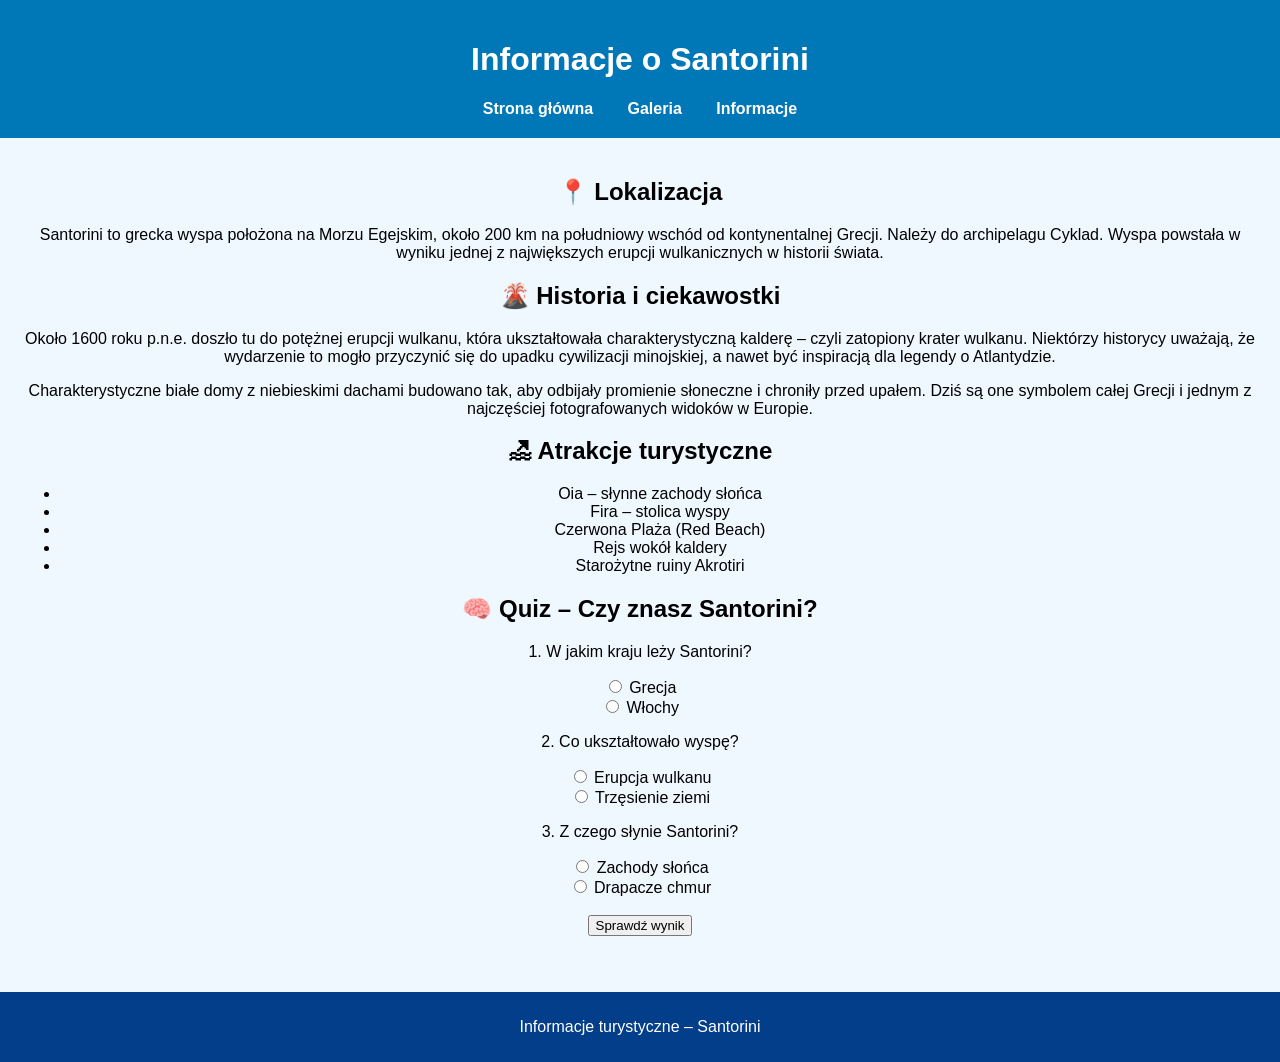
<file: info.html>
<!DOCTYPE html>
<html lang="pl">
<head>
    <meta charset="UTF-8">
    <title>Informacje – Santorini</title>
    <link rel="stylesheet" href="style.css">
</head>
<body>

<header>
    <h1>Informacje o Santorini</h1>
    <nav>
        <a href="index.html">Strona główna</a>
        <a href="galeria.html">Galeria</a>
        <a href="info.html">Informacje</a>
    </nav>
</header>

<section class="content">

    <h2>📍 Lokalizacja</h2>
    <p>
        Santorini to grecka wyspa położona na Morzu Egejskim, około 200 km
        na południowy wschód od kontynentalnej Grecji. Należy do archipelagu Cyklad.
        Wyspa powstała w wyniku jednej z największych erupcji wulkanicznych
        w historii świata.
    </p>

    <h2>🌋 Historia i ciekawostki</h2>
    <p>
        Około 1600 roku p.n.e. doszło tu do potężnej erupcji wulkanu,
        która ukształtowała charakterystyczną kalderę – czyli zatopiony
        krater wulkanu. Niektórzy historycy uważają, że wydarzenie to
        mogło przyczynić się do upadku cywilizacji minojskiej,
        a nawet być inspiracją dla legendy o Atlantydzie.
    </p>

    <p>
        Charakterystyczne białe domy z niebieskimi dachami budowano tak,
        aby odbijały promienie słoneczne i chroniły przed upałem.
        Dziś są one symbolem całej Grecji i jednym z najczęściej
        fotografowanych widoków w Europie.
    </p>

    <h2>🏖 Atrakcje turystyczne</h2>
    <ul>
        <li>Oia – słynne zachody słońca</li>
        <li>Fira – stolica wyspy</li>
        <li>Czerwona Plaża (Red Beach)</li>
        <li>Rejs wokół kaldery</li>
        <li>Starożytne ruiny Akrotiri</li>
    </ul>

    <h2>🧠 Quiz – Czy znasz Santorini?</h2>

<div id="quiz">

    <form id="quizForm">

        <!-- Pytanie 1 -->
        <p>1. W jakim kraju leży Santorini?</p>
        <label>
            <input type="radio" name="q1" value="1">
            Grecja
        </label><br>
        <label>
            <input type="radio" name="q1" value="0">
            Włochy
        </label>

        <!-- Pytanie 2 -->
        <p>2. Co ukształtowało wyspę?</p>
        <label>
            <input type="radio" name="q2" value="1">
            Erupcja wulkanu
        </label><br>
        <label>
            <input type="radio" name="q2" value="0">
            Trzęsienie ziemi
        </label>

        <!-- Pytanie 3 -->
        <p>3. Z czego słynie Santorini?</p>
        <label>
            <input type="radio" name="q3" value="1">
            Zachody słońca
        </label><br>
        <label>
            <input type="radio" name="q3" value="0">
            Drapacze chmur
        </label>

        <br><br>
        <button type="button" onclick="calculateScore()">Sprawdź wynik</button>

    </form>

    <p id="score"></p>

</div>

</section>

<footer>
    <p>Informacje turystyczne – Santorini</p>
</footer>

<script src="script.js"></script>
</body>
</html>
</file>
<file: style.css>
body {
    font-family: Arial, sans-serif;
    margin: 0;
    background-color: #f0f8ff;
    text-align: center;
}


header {
    background-color: #0077b6;
    color: white;
    padding: 20px;
}


nav a {
    color: white;
    margin: 15px;
    text-decoration: none;
    font-weight: bold;
}

nav a:hover {
    text-decoration: underline;
}


.content {
    padding: 20px;
}


.galria {
    display: grid;
    grid-template-columns: repeat(3, 1fr);
    gap: 10px;
    padding: 20px;
}

.galeria {
    display: flex;             
    flex-wrap: wrap;            
    gap: 15px;                  
    padding: 20px;
}

.galeria img {
    width: 220px;               
    height: 150px;              
    object-fit: cover;          
    border-radius: 10px;      
    box-shadow: 0 4px 8px rgba(0,0,0,0.2); 
    transition: transform 0.3s ease;
}


.galeria img:hover {
    transform: scale(1.1);
}


.slider {
    margin-top: 20px;
}

.slider img {
    width: 400px;          
    height: 250px;
    object-fit: cover;     
    border-radius: 10px;
    box-shadow: 0 4px 8px rgba(0,0,0,0.2);
}

.slider button {
    margin: 10px;
    padding: 8px 15px;
    background-color: #0077b6;
    color: white;
    border: none;
    border-radius: 5px;
    cursor: pointer;
}

.slider button:hover {
    background-color: #023e8a;
}


footer {
    background-color: #023e8a;
    color: white;
    padding: 10px;
    margin-top: 20px;
}
</file>
